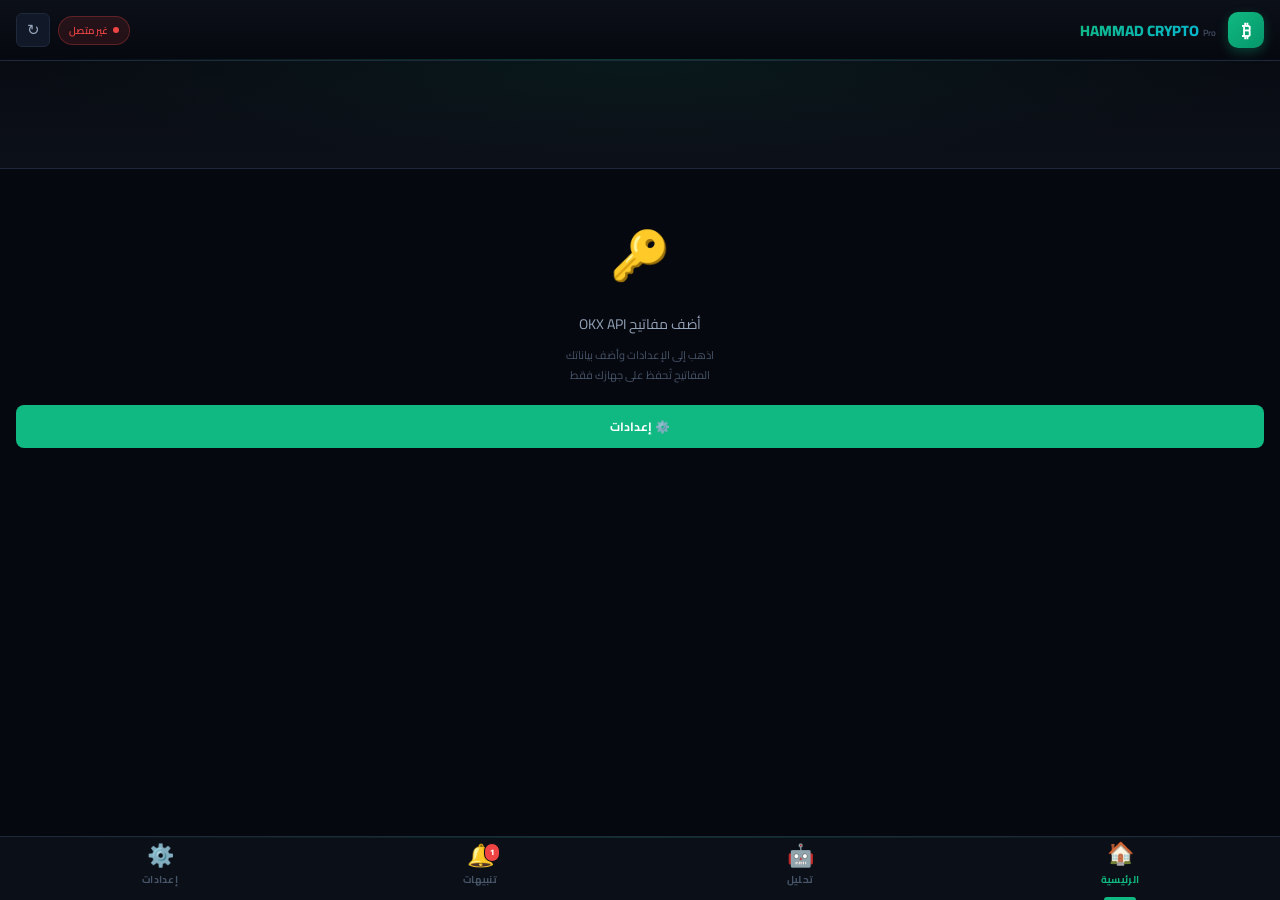
<file: index.html>
<!DOCTYPE html> 
<html lang="ar" dir="rtl">
<head>
<meta charset="UTF-8">
<meta name="viewport" content="width=device-width, initial-scale=1.0, viewport-fit=cover">
<meta name="apple-mobile-web-app-capable" content="yes">
<meta name="apple-mobile-web-app-status-bar-style" content="black-translucent">
<meta name="apple-mobile-web-app-title" content="Crypto Pro">
<meta name="theme-color" content="#10b981">
<meta name="mobile-web-app-capable" content="yes">
<title>Hammad Crypto Pro</title>
<link rel="manifest" href="manifest.json">
<link rel="apple-touch-icon" href="icons/icon192.png">
<link rel="icon" type="image/png" sizes="192x192" href="icons/icon192.png">
<link rel="preconnect" href="https://fonts.googleapis.com">
<link href="https://fonts.googleapis.com/css2?family=Cairo:wght@400;600;700;800;900&display=swap" rel="stylesheet">
<style>
*{margin:0;padding:0;box-sizing:border-box;-webkit-tap-highlight-color:transparent}
:root{
  --bg:#06080f;--bg2:#0c1018;--bg-card:#111827;--bg-card-h:#162032;--bg-inp:#0a0f1a;
  --border:#1e293b;--border-a:#334155;
  --accent:#10b981;--accent-dim:rgba(16,185,129,0.12);--accent-glow:rgba(16,185,129,0.25);
  --gold:#f59e0b;--gold-dim:rgba(245,158,11,0.12);
  --danger:#ef4444;--danger-dim:rgba(239,68,68,0.12);
  --info:#3b82f6;--info-dim:rgba(59,130,246,0.12);
  --purple:#8b5cf6;--purple-dim:rgba(139,92,246,0.12);
  --cyan:#06b6d4;
  --text:#f1f5f9;--text2:#94a3b8;--text3:#475569;
  --r:12px;--r-sm:8px;--r-xs:6px;
  --shadow:0 4px 24px rgba(0,0,0,0.3);--glow:0 0 20px rgba(16,185,129,0.15);
  --tr:all 0.25s cubic-bezier(0.4,0,0.2,1);
  --nav-h:64px;
  --safe-bottom:env(safe-area-inset-bottom,0px);
}

html,body{width:100%;height:100%;overflow:hidden;background:var(--bg);color:var(--text);
  font-family:'Cairo','Segoe UI',Tahoma,sans-serif;}
body{display:flex;flex-direction:column;position:fixed;inset:0;}

/* ── HEADER ── */
#hdr{
  flex-shrink:0;display:flex;align-items:center;justify-content:space-between;
  padding:12px 16px;padding-top:calc(12px + env(safe-area-inset-top,0px));
  background:linear-gradient(180deg,rgba(12,16,24,0.97),rgba(6,8,15,0.99));
  border-bottom:1px solid var(--border);position:relative;z-index:20;
}
#hdr::after{content:'';position:absolute;bottom:0;left:0;right:0;height:1px;
  background:linear-gradient(90deg,transparent,var(--accent),transparent);opacity:0.3;}
.logo{display:flex;align-items:center;gap:10px}
.logo-ico{width:36px;height:36px;border-radius:10px;
  background:linear-gradient(135deg,var(--accent),#059669);
  display:flex;align-items:center;justify-content:center;
  font-size:18px;font-weight:900;color:#fff;
  box-shadow:0 4px 12px rgba(16,185,129,0.3);}
.logo-txt{font-size:15px;font-weight:800;
  background:linear-gradient(135deg,var(--accent),var(--cyan));
  -webkit-background-clip:text;-webkit-text-fill-color:transparent;}
.logo-ver{font-size:9px;color:var(--text3);font-weight:600;margin-right:2px}
.hdr-r{display:flex;align-items:center;gap:8px}
.status-badge{display:flex;align-items:center;gap:5px;font-size:10px;font-weight:600;
  padding:4px 10px;border-radius:20px;transition:var(--tr);}
.status-badge.on{background:var(--accent-dim);color:var(--accent);border:1px solid rgba(16,185,129,0.3)}
.status-badge.off{background:var(--danger-dim);color:var(--danger);border:1px solid rgba(239,68,68,0.3)}
.s-dot{width:6px;height:6px;border-radius:50%;flex-shrink:0}
.status-badge.on .s-dot{background:var(--accent);box-shadow:0 0 6px var(--accent);animation:sPulse 2s infinite}
.status-badge.off .s-dot{background:var(--danger)}
@keyframes sPulse{0%,100%{opacity:1}50%{opacity:0.4}}
.ico-btn{background:var(--bg-card);border:1px solid var(--border);border-radius:var(--r-xs);
  width:34px;height:34px;cursor:pointer;display:flex;align-items:center;justify-content:center;
  font-size:15px;color:var(--text2);transition:var(--tr);user-select:none;}
.ico-btn:active{border-color:var(--accent);color:var(--accent);background:var(--accent-dim)}
.spin{animation:spin .7s linear infinite}
@keyframes spin{to{transform:rotate(360deg)}}

/* ── CAROUSEL ── */
#coins-bar{flex-shrink:0;height:108px;background:linear-gradient(180deg,#080b12,#0c1018);
  border-bottom:1px solid var(--border);position:relative;overflow:hidden;}
#coins-bar::before{content:'';position:absolute;inset:0;
  background:radial-gradient(ellipse at 50% 0%,rgba(16,185,129,0.08),transparent 70%);pointer-events:none;}
#asset-carousel{position:relative;width:100%;height:100%;display:flex;
  align-items:center;justify-content:center;transform-style:preserve-3d;}
.asset-card{position:absolute;width:calc(100% - 32px);max-width:340px;height:82px;
  border-radius:14px;display:flex;align-items:center;justify-content:center;
  flex-direction:column;gap:2px;cursor:pointer;transform-style:preserve-3d;
  transition:transform 0.7s cubic-bezier(0.4,0,0.2,1),opacity 0.7s ease;
  border:1px solid transparent;}
.asset-card.c-active{z-index:5;opacity:1;animation:cFloat 3s ease-in-out infinite}
.asset-card.c-prev{z-index:3;opacity:0.45;transform:translateX(-62%) translateZ(-80px) rotateY(22deg) scale(0.82)}
.asset-card.c-next{z-index:3;opacity:0.45;transform:translateX(62%) translateZ(-80px) rotateY(-22deg) scale(0.82)}
.asset-card.c-hide{opacity:0;transform:translateZ(-200px) scale(0.5);z-index:1;pointer-events:none}
@keyframes cFloat{0%,100%{transform:translateZ(0) translateY(0)}33%{transform:translateZ(10px) translateY(-3px)}66%{transform:translateZ(5px) translateY(-1px)}}
.ac-sym{font-size:11px;font-weight:800;letter-spacing:2px;text-transform:uppercase;opacity:0.75}
.ac-price{font-size:28px;font-weight:900;letter-spacing:-0.5px;line-height:1;
  background:linear-gradient(135deg,#fff 30%,rgba(255,255,255,0.7));
  -webkit-background-clip:text;-webkit-text-fill-color:transparent;}
.ac-row{display:flex;align-items:center;gap:8px;margin-top:2px}
.ac-chg{font-size:11px;font-weight:700;padding:2px 8px;border-radius:20px;display:flex;align-items:center;gap:3px}
.ac-chg.up{background:rgba(16,185,129,0.2);color:#10b981}
.ac-chg.dn{background:rgba(239,68,68,0.18);color:#ef4444}
.ac-val{font-size:11px;color:rgba(255,255,255,0.5);font-weight:600}
#carousel-dots{position:absolute;bottom:5px;left:50%;transform:translateX(-50%);
  display:flex;gap:5px;z-index:10;}
.c-dot{width:5px;height:5px;border-radius:50%;background:rgba(255,255,255,0.2);transition:all .35s;cursor:pointer}
.c-dot.on{width:16px;border-radius:3px;background:var(--accent)}
.ac-arr{display:inline-block;animation:arrUp 1s ease-in-out infinite}
@keyframes arrUp{0%,100%{transform:translateY(0)}50%{transform:translateY(-3px)}}
.ac-arr.dn{animation:arrDn 1s ease-in-out infinite}
@keyframes arrDn{0%,100%{transform:translateY(0)}50%{transform:translateY(3px)}}

/* ── SCROLL CONTENT ── */
#scroll{flex:1;overflow-y:auto;overflow-x:hidden;background:var(--bg);
  -webkit-overflow-scrolling:touch;}
#scroll::-webkit-scrollbar{width:3px}
#scroll::-webkit-scrollbar-thumb{background:var(--border-a);border-radius:2px}
.page{display:none;min-height:calc(100% - 10px)}.page.on{display:block;animation:pIn .3s ease}
@keyframes pIn{from{opacity:0;transform:translateY(6px)}to{opacity:1;transform:translateY(0)}}

/* ── NEON STATS CARD ── */
.neon-card {
  background: linear-gradient(135deg, rgba(16,23,48,0.9), rgba(6,8,15,0.95));
  border: 2px solid;
  border-radius: 14px;
  padding: 18px;
  position: relative;
  overflow: hidden;
  margin: 14px 12px 10px;
  transition: all 0.4s ease;
}

.neon-card.neon-gain {
  border-color: #10b981;
  animation: neonGlowGain 2.5s ease-in-out infinite;
  box-shadow: 0 0 25px rgba(16,185,129,0.35), inset 0 0 25px rgba(16,185,129,0.08);
}

.neon-card.neon-loss {
  border-color: #ef4444;
  animation: neonGlowLoss 2.5s ease-in-out infinite;
  box-shadow: 0 0 25px rgba(239,68,68,0.35), inset 0 0 25px rgba(239,68,68,0.08);
}

@keyframes neonGlowGain {
  0%, 100% {
    box-shadow: 0 0 15px rgba(16,185,129,0.2), 0 0 35px rgba(16,185,129,0.15), inset 0 0 15px rgba(16,185,129,0.03);
    border-color: #10b981;
  }
  50% {
    box-shadow: 0 0 35px rgba(16,185,129,0.5), 0 0 55px rgba(16,185,129,0.25), inset 0 0 35px rgba(16,185,129,0.12);
    border-color: #34d399;
  }
}

@keyframes neonGlowLoss {
  0%, 100% {
    box-shadow: 0 0 15px rgba(239,68,68,0.2), 0 0 35px rgba(239,68,68,0.15), inset 0 0 15px rgba(239,68,68,0.03);
    border-color: #ef4444;
  }
  50% {
    box-shadow: 0 0 35px rgba(239,68,68,0.5), 0 0 55px rgba(239,68,68,0.25), inset 0 0 35px rgba(239,68,68,0.12);
    border-color: #f87171;
  }
}

@keyframes arrowPulse {
  0%, 100% { transform: translateY(0); opacity: 1; }
  50% { transform: translateY(-2px); opacity: 0.7; }
}

/* ── BOTTOM NAV ── */
#nav{
  flex-shrink:0;display:flex;
  background:rgba(12,16,24,0.97);
  border-top:1px solid var(--border);
  padding-bottom:var(--safe-bottom);
  height:calc(var(--nav-h) + var(--safe-bottom));
  position:relative;z-index:20;
}
#nav::before{content:'';position:absolute;top:0;left:0;right:0;height:1px;
  background:linear-gradient(90deg,transparent,var(--accent),transparent);opacity:0.2;}
.nav-item{flex:1;display:flex;flex-direction:column;align-items:center;justify-content:center;
  gap:4px;cursor:pointer;transition:var(--tr);position:relative;user-select:none;
  padding-bottom:4px;}
.nav-item:active{transform:scale(0.92)}
.nav-ico{font-size:22px;line-height:1;transition:var(--tr)}
.nav-lbl{font-size:10px;font-weight:700;color:var(--text3);transition:var(--tr);letter-spacing:0.3px}
.nav-item.on .nav-lbl{color:var(--accent)}
.nav-item.on .nav-ico{transform:translateY(-2px)}
.nav-pip{position:absolute;top:8px;right:calc(50% - 18px);width:8px;height:8px;
  border-radius:50%;background:var(--danger);border:2px solid var(--bg2);
  display:none;}
.nav-pip.show{display:block;animation:pipPulse 1.5s infinite}
@keyframes pipPulse{0%,100%{transform:scale(1)}50%{transform:scale(1.3)}}
.nav-active-bar{position:absolute;bottom:0;left:50%;transform:translateX(-50%);
  width:0;height:3px;border-radius:3px 3px 0 0;background:var(--accent);
  transition:width .3s cubic-bezier(0.4,0,0.2,1);}
.nav-item.on .nav-active-bar{width:32px}

/* ── HOME PAGE ── */
.port-card{margin:14px 12px 10px;background:linear-gradient(145deg,var(--bg-card),#0f172a);
  border:1px solid var(--border);border-radius:var(--r);padding:18px;
  box-shadow:var(--shadow);position:relative;overflow:hidden;}
.port-card::before{content:'';position:absolute;top:0;left:0;right:0;height:2px;
  background:linear-gradient(90deg,var(--accent),var(--cyan),var(--accent));opacity:0.6;}
.port-top{display:flex;justify-content:space-between;align-items:flex-start;margin-bottom:16px}
.port-lbl{font-size:11px;color:var(--text2);margin-bottom:6px;font-weight:700;
  text-transform:uppercase;letter-spacing:0.8px}
.port-total{font-size:30px;font-weight:900;color:#fff;line-height:1.1}
.port-egp{font-size:12px;color:var(--gold);margin-top:6px;font-weight:600}
.port-badge{background:var(--accent-dim);border:1px solid rgba(16,185,129,0.3);
  border-radius:var(--r-sm);padding:8px 14px;text-align:center;}
.pb-lbl{font-size:9px;color:var(--text2);font-weight:700;text-transform:uppercase;letter-spacing:0.5px}
.pb-val{font-size:17px;font-weight:900;color:var(--accent);margin-top:2px}
.pb-val.green{color:var(--accent)}
.pb-val.red{color:var(--danger)}
.port-stats{display:grid;grid-template-columns:1fr 1fr 1fr;gap:8px}
.ps{background:var(--bg);border:1px solid var(--border);border-radius:var(--r-sm);
  padding:12px;transition:var(--tr);}
.ps-lbl{font-size:9px;color:var(--text3);margin-bottom:5px;text-transform:uppercase;
  letter-spacing:0.5px;font-weight:700}
.ps-val{font-size:15px;font-weight:900;white-space:nowrap}
.ps-val.green{color:var(--accent)}
.ps-val.red{color:var(--danger)}
.ps-val.gold{color:var(--gold)}
.assets-hdr{display:flex;justify-content:space-between;align-items:center;padding:12px 16px 6px}
.assets-hdr-txt{font-size:11px;font-weight:800;color:var(--text2);
  text-transform:uppercase;letter-spacing:0.8px}
.badge-sm{font-size:10px;background:var(--accent-dim);color:var(--accent);
  padding:2px 8px;border-radius:12px;font-weight:700}
.asset-row{display:flex;align-items:center;gap:10px;padding:12px 16px;
  border-bottom:0.5px solid var(--border);transition:var(--tr);}
.asset-row:active{background:var(--bg-card-h)}
.ar-ico{width:40px;height:40px;border-radius:10px;border:1px solid;
  display:flex;align-items:center;justify-content:center;font-size:18px;font-weight:900}
.ar-mid{flex:1}
.ar-sym{font-size:12px;font-weight:800;letter-spacing:0.5px}
.ar-sub{font-size:10px;color:var(--text2);margin:2px 0}
.ar-bar{width:100%;height:3px;background:var(--bg-inp);border-radius:2px;margin-top:4px;overflow:hidden}
.ar-fill{height:100%;background:var(--accent);border-radius:2px}
.ar-r{text-align:right}
.ar-val{font-size:13px;font-weight:800}
.ar-pnl{font-size:11px;font-weight:700;margin-top:2px}
.ar-pnl.green{color:var(--accent)}
.ar-pnl.red{color:var(--danger)}
.ar-day{font-size:10px;color:var(--text3)}
.empty{text-align:center;padding:40px 16px;color:var(--text2);font-size:13px}
.loading{display:flex;flex-direction:column;align-items:center;justify-content:center;
  padding:40px 16px}
.spinner{width:40px;height:40px;border:3px solid var(--border);border-top-color:var(--accent);
  border-radius:50%;animation:spin 0.8s linear infinite;margin-bottom:12px}
.ld-txt{font-size:13px;color:var(--text2)}

/* ── AI SECTION ── */
.ai-top{display:flex;align-items:center;justify-content:space-between;padding:14px 16px;
  border-bottom:1px solid var(--border);}
.ai-ttl{display:flex;align-items:center;gap:8px;font-size:16px;font-weight:800}
.ai-pill{background:linear-gradient(135deg,#8b5cf6,#6d28d9);color:#fff;
  padding:4px 10px;border-radius:20px;font-size:11px;font-weight:800}
.ai-last{font-size:10px;color:var(--text3)}
.btn-ai{background:var(--accent);color:#fff;border:none;border-radius:var(--r-sm);
  padding:8px 12px;font-size:12px;font-weight:700;cursor:pointer;transition:var(--tr)}
.btn-ai:active{opacity:0.85;transform:scale(0.95)}
.ai-card{margin:12px 16px;background:var(--bg-card);border:1px solid var(--border);
  border-radius:var(--r);padding:14px;transition:var(--tr);}
.ai-card:active{border-color:var(--accent)}
.ai-card-hdr{display:flex;align-items:center;gap:12px;margin-bottom:12px;justify-content:space-between}
.ai-card-ico{width:40px;height:40px;border-radius:10px;border:1px solid;
  display:flex;align-items:center;justify-content:center;font-size:18px;font-weight:900;flex-shrink:0}
.ai-sym{font-size:12px;font-weight:800;letter-spacing:0.5px;margin-bottom:2px}
.ai-price{font-size:10px;color:var(--text2)}
.sig{font-size:11px;font-weight:700;padding:4px 10px;border-radius:12px}
.sig.buy{background:rgba(16,185,129,0.2);color:#10b981}
.sig.sell{background:rgba(239,68,68,0.2);color:#ef4444}
.sig.hold{background:rgba(245,158,11,0.2);color:#f59e0b}
.ai-body{margin-top:8px}
.ai-reason{font-size:11px;color:var(--text2);line-height:1.6;margin-bottom:12px}
.ai-scores{display:flex;flex-direction:column;gap:8px;margin-bottom:12px}
.sc{display:flex;align-items:center;gap:8px}
.sc-l{font-size:10px;color:var(--text3);min-width:40px}
.sc-v{font-size:11px;font-weight:700;min-width:30px;text-align:right}
.sc-bar{flex:1;height:4px;background:var(--bg-inp);border-radius:2px;overflow:hidden}
.sc-fill{height:100%;border-radius:2px}
.ai-levels{display:flex;gap:8px;flex-wrap:wrap;padding-top:8px;border-top:0.5px solid var(--border)}
.ai-lv-item{display:flex;align-items:center;gap:4px;font-size:10px;font-weight:700}
.ai-lv-dot{width:6px;height:6px;border-radius:50%;flex-shrink:0}
.green{color:#10b981}
.red{color:#ef4444}
.gold{color:var(--gold)}

/* ── ALERTS SECTION ── */
.al-hdr{display:flex;justify-content:space-between;align-items:center;padding:14px 16px;
  border-bottom:1px solid var(--border);}
.al-hdr-txt{font-size:13px;font-weight:800}
.btn-clear{background:transparent;border:1px solid var(--danger);color:var(--danger);
  border-radius:var(--r-xs);padding:6px 12px;font-size:11px;font-weight:700;cursor:pointer;transition:var(--tr)}
.btn-clear:active{background:var(--danger-dim)}
.al-item{display:flex;align-items:flex-start;gap:12px;padding:12px 16px;
  border-bottom:0.5px solid var(--border);transition:var(--tr);}
.al-item.unread{background:var(--bg-card-h)}
.al-dot{width:8px;height:8px;border-radius:50%;flex-shrink:0;margin-top:6px}
.al-ttl{font-size:12px;font-weight:800;margin-bottom:4px}
.al-msg{font-size:11px;color:var(--text2);line-height:1.5}
.al-time{font-size:9px;color:var(--text3);margin-top:4px}

/* ── SETTINGS SECTION ── */
.s-sec{margin:16px 12px;background:var(--bg-card);border:1px solid var(--border);
  border-radius:var(--r);padding:14px;}
.s-ttl{display:flex;align-items:center;gap:8px;font-size:14px;font-weight:800;margin-bottom:12px;position:relative}
.icon{font-size:18px}
.api-badge{display:inline-block;background:var(--accent-dim);color:var(--accent);
  border:1px solid rgba(16,185,129,0.3);padding:3px 8px;border-radius:4px;font-size:9px;font-weight:700;
  text-transform:uppercase;letter-spacing:0.3px}
.api-badge.ok{background:var(--accent-dim);color:var(--accent)}
.api-badge.no{background:var(--danger-dim);color:var(--danger);border-color:rgba(239,68,68,0.3)}
.inp{width:100%;margin:8px 0;padding:10px 12px;background:var(--bg-inp);border:1px solid var(--border);
  border-radius:var(--r-sm);color:var(--text);font-family:inherit;font-size:12px;transition:var(--tr)}
.inp:focus{outline:none;border-color:var(--accent);background:var(--bg-inp)}
.btn{background:var(--accent);color:#fff;border:none;padding:10px 16px;border-radius:var(--r-sm);
  font-size:12px;font-weight:700;cursor:pointer;margin:4px 0;transition:var(--tr);font-family:inherit;width:100%}
.btn:active{opacity:0.85;transform:scale(0.95)}
.btn-r{background:var(--danger)}
.btn-gr{background:var(--info)}
.btn-g{background:var(--accent)}
.btn-row{display:flex;gap:8px}
.conn-msg{margin-top:8px;padding:8px 12px;border-radius:var(--r-sm);font-size:11px;text-align:center}
.conn-msg.ok{background:var(--accent-dim);color:var(--accent)}
.conn-msg.err,.conn-msg.fail{background:var(--danger-dim);color:var(--danger)}
.toggle-row{display:flex;justify-content:space-between;align-items:center;margin:12px 0}
.toggle-label{font-size:12px;color:var(--text)}
.toggle{position:relative;width:44px;height:24px;background:var(--bg-inp);border:1px solid var(--border);
  border-radius:12px;cursor:pointer;transition:var(--tr);display:inline-block}
.toggle input{display:none}
.toggle-slider{position:absolute;top:2px;left:2px;width:20px;height:20px;
  background:var(--text2);border-radius:50%;transition:var(--tr);pointer-events:none}
.toggle input:checked + .toggle-slider{background:var(--accent);left:calc(100% - 22px)}
.toggle:has(input:checked){background:var(--accent-dim);border-color:var(--accent)}
.footer{text-align:center;padding:24px 16px;font-size:11px;color:var(--text3);border-top:1px solid var(--border);margin-top:16px}
.footer a{color:var(--accent);text-decoration:underline;}

/* ── NOTIFICATION BADGE on nav ── */
.nav-badge{position:absolute;top:6px;right:calc(50% - 20px);
  background:var(--danger);color:#fff;border-radius:10px;
  font-size:8px;font-weight:900;padding:1px 5px;border:1.5px solid var(--bg2);
  min-width:16px;text-align:center;display:none}
.nav-badge.show{display:block}

#install-banner{position:fixed;bottom:calc(var(--nav-h) + var(--safe-bottom));left:0;right:0;
  background:linear-gradient(135deg,var(--accent),#059669);
  padding:12px 16px;display:none;z-index:15;box-shadow:var(--shadow);}
#install-banner.show{display:flex;flex-direction:column;gap:10px;animation:slideUp .3s ease}
@keyframes slideUp{from{transform:translateY(100%)}to{transform:translateY(0)}}
.ib-txt{font-size:12px;font-weight:600;color:#fff}
.ib-btns{display:flex;gap:8px}
.ib-yes{flex:1;background:#fff;color:var(--accent);border:none;padding:8px;border-radius:var(--r-xs);
  font-weight:700;font-size:11px;cursor:pointer;transition:var(--tr)}
.ib-yes:active{opacity:0.85}
.ib-no{flex:1;background:rgba(255,255,255,0.2);color:#fff;border:none;padding:8px;border-radius:var(--r-xs);
  font-weight:700;font-size:11px;cursor:pointer;transition:var(--tr)}
.ib-no:active{opacity:0.85}

::-webkit-scrollbar{width:3px}
::-webkit-scrollbar-thumb{background:var(--border-a);border-radius:2px}
</style>
</head>
<body>

<!-- HEADER -->
<div id="hdr">
  <div class="logo">
    <div class="logo-ico">₿</div>
    <div>
      <span class="logo-txt">HAMMAD CRYPTO</span>
      <span class="logo-ver">Pro</span>
    </div>
  </div>
  <div class="hdr-r">
    <div class="status-badge off" id="statusBadge">
      <div class="s-dot"></div>
      <span id="statusTxt">غير متصل</span>
    </div>
    <button class="ico-btn" id="refreshBtn" title="تحديث">↻</button>
  </div>
</div>

<!-- CAROUSEL -->
<div id="coins-bar">
  <div id="asset-carousel"></div>
  <div id="carousel-dots"></div>
</div>

<!-- SCROLL AREA -->
<div id="scroll">

  <!-- HOME -->
  <div class="page on" id="page-home">
    <div id="homeContent">
      <div class="loading"><div class="spinner"></div><div class="ld-txt">جاري تحميل المحفظة...</div></div>
    </div>
  </div>

  <!-- AI -->
  <div class="page" id="page-ai">
    <div class="ai-top">
      <div class="ai-ttl"><span class="ai-pill">AI</span>التحليل الذكي</div>
      <span class="ai-last" id="aiLastTxt">—</span>
      <button class="btn-ai" id="btnRunAI">تحليل ▶</button>
    </div>
    <div id="aiContent">
      <div class="empty">اضغط "تحليل" لبدء تحليل العملات بالذكاء الاصطناعي</div>
    </div>
  </div>

  <!-- ALERTS -->
  <div class="page" id="page-alerts">
    <div class="al-hdr">
      <span class="al-hdr-txt">🔔 التنبيهات</span>
      <button class="btn-clear" id="btnClear">مسح الكل</button>
    </div>
    <div id="alertsContent"><div class="empty">لا توجد تنبيهات</div></div>
  </div>

  <!-- SETTINGS -->
  <div class="page" id="page-settings">

    <div class="s-sec api">
      <div class="s-ttl">
        <span class="icon">🔑</span>
        بيانات OKX API
        <span class="api-badge no" id="apiBadge">غير محفوظ</span>
      </div>
      <input class="inp" type="password" id="inp_api" placeholder="API Key" autocomplete="off">
      <input class="inp" type="password" id="inp_sec" placeholder="Secret Key" autocomplete="off">
      <input class="inp" type="password" id="inp_pass" placeholder="Passphrase" autocomplete="off">
      <div class="btn-row">
        <button class="btn btn-g" id="btnSave" style="flex:1">💾 حفظ</button>
        <button class="btn btn-gr" id="btnTest" style="flex:1">🔌 اختبار</button>
        <button class="btn btn-r" id="btnRemove" style="flex:1">🗑️ حذف</button>
      </div>
      <div class="conn-msg" id="connMsg"></div>
    </div>

    <div class="s-sec notif">
      <div class="s-ttl"><span class="icon">🔔</span>الإشعارات والتنبيهات</div>
      <div class="toggle-row">
        <span class="toggle-label">إشعارات الربح/الخسارة</span>
        <label class="toggle"><input type="checkbox" id="notifToggle"><span class="toggle-slider"></span></label>
      </div>
      <div class="toggle-row">
        <span class="toggle-label">حد التنبيه ($)</span>
        <input class="inp" type="number" id="profitThreshold" value="50" min="10" step="10"
          style="width:80px;margin:0;padding:6px 10px;text-align:center;direction:ltr">
      </div>
      <div style="margin-top:12px">
        <button class="btn btn-g" id="btnTestNotif" style="width:100%">🔔 اختبار الإشعار</button>
      </div>
    </div>

    <div class="s-sec ticker">
      <div class="s-ttl"><span class="icon">📊</span>عملات شريط الأسعار</div>
      <input class="inp" id="tickerInp" placeholder="BTC,ETH,SOL,..." style="direction:ltr">
      <button class="btn btn-g" id="btnUpdateTicker" style="width:100%">تحديث الشريط</button>
    </div>

    <div class="s-sec ai-s">
      <div class="s-ttl">
        <span class="icon">🤖</span>التحليل بالذكاء الاصطناعي
        <span class="api-badge ok">مجاني ✓</span>
      </div>
      <div style="font-size:10px;color:var(--text2);line-height:1.7">
        التحليل يعمل تلقائياً بدون أي مفتاح أو تسجيل — مجاني 100% عبر Pollinations AI
      </div>
    </div>

    <div class="footer">
      برمجة وتطوير بكل ❤️ المهندس محمد حماد<br>
      <span style="color:var(--accent)">Hammad Crypto v3.7 Pro PWA + Neon Stats ✨</span>
    </div>
  </div>

</div><!-- /scroll -->

<!-- BOTTOM NAV -->
<nav id="nav">
  <div class="nav-item on" data-tab="home">
    <span class="nav-ico">🏠</span>
    <span class="nav-lbl">الرئيسية</span>
    <div class="nav-active-bar"></div>
  </div>
  <div class="nav-item" data-tab="ai">
    <span class="nav-ico">🤖</span>
    <span class="nav-lbl">تحليل</span>
    <div class="nav-active-bar"></div>
  </div>
  <div class="nav-item" data-tab="alerts">
    <span class="nav-ico">🔔</span>
    <span class="nav-lbl">تنبيهات</span>
    <div class="nav-badge" id="alertBadge"></div>
    <div class="nav-active-bar"></div>
  </div>
  <div class="nav-item" data-tab="settings">
    <span class="nav-ico">⚙️</span>
    <span class="nav-lbl">إعدادات</span>
    <div class="nav-active-bar"></div>
  </div>
</nav>

<!-- INSTALL BANNER -->
<div id="install-banner">
  <div class="ib-txt">
    <strong>📲 ثبّت التطبيق على هاتفك</strong>
    للوصول السريع وتلقي إشعارات الربح/الخسارة
  </div>
  <div class="ib-btns">
    <button class="ib-yes" id="btnInstall">تثبيت</button>
    <button class="ib-no" id="btnDismiss">لاحقاً</button>
  </div>
</div>

<script>
// ===== NEON STATS CARD FUNCTION =====
function updateStatsCard(totalUSD, avgPrice, percentChange) {
  const isGain = percentChange >= 0;
  const arrow = isGain ? '▲' : '▼';
  const color = isGain ? '#10b981' : '#ef4444';
  const sign = isGain ? '+' : '';
  const icon = isGain ? '📈' : '📉';
  
  const html = `
    <div class="neon-card neon-${isGain ? 'gain' : 'loss'}">
      <div style="display:flex;justify-content:space-between;align-items:flex-start;margin-bottom:16px">
        <div>
          <div style="font-size:11px;color:rgba(255,255,255,0.6);font-weight:700;text-transform:uppercase;letter-spacing:1px;margin-bottom:8px">ملخص المحفظة</div>
          <div style="font-size:32px;font-weight:900;color:#fff;line-height:1">${totalUSD.toLocaleString('ar-EG', {maximumFractionDigits: 4})}</div>
        </div>
        <div style="font-size:24px">${icon}</div>
      </div>
      
      <div style="display:flex;gap:16px;margin-bottom:12px">
        <div style="flex:1">
          <div style="font-size:10px;color:rgba(255,255,255,0.5);margin-bottom:4px;text-transform:uppercase;letter-spacing:0.5px">السعر المتوسط</div>
          <div style="font-size:16px;font-weight:800;color:#f59e0b">$${avgPrice.toFixed(4)}</div>
        </div>
        <div style="flex:1">
          <div style="font-size:10px;color:rgba(255,255,255,0.5);margin-bottom:4px;text-transform:uppercase;letter-spacing:0.5px">التغير</div>
          <div style="font-size:16px;font-weight:800;color:${color};display:flex;align-items:center;gap:4px">
            <span style="animation:arrowPulse 1s ease-in-out infinite">${arrow}</span> ${sign}${percentChange.toFixed(2)}%
          </div>
        </div>
      </div>
      
      <div style="border-top:1px solid rgba(255,255,255,0.1);padding-top:12px;font-size:11px;color:rgba(255,255,255,0.5)">
        آخر تحديث: الآن ${isGain ? '🟢' : '🔴'}
      </div>
    </div>
  `;
  
  return html;
}
</script>

<script src="app.js"></script>
</body>
</html>
</file>
